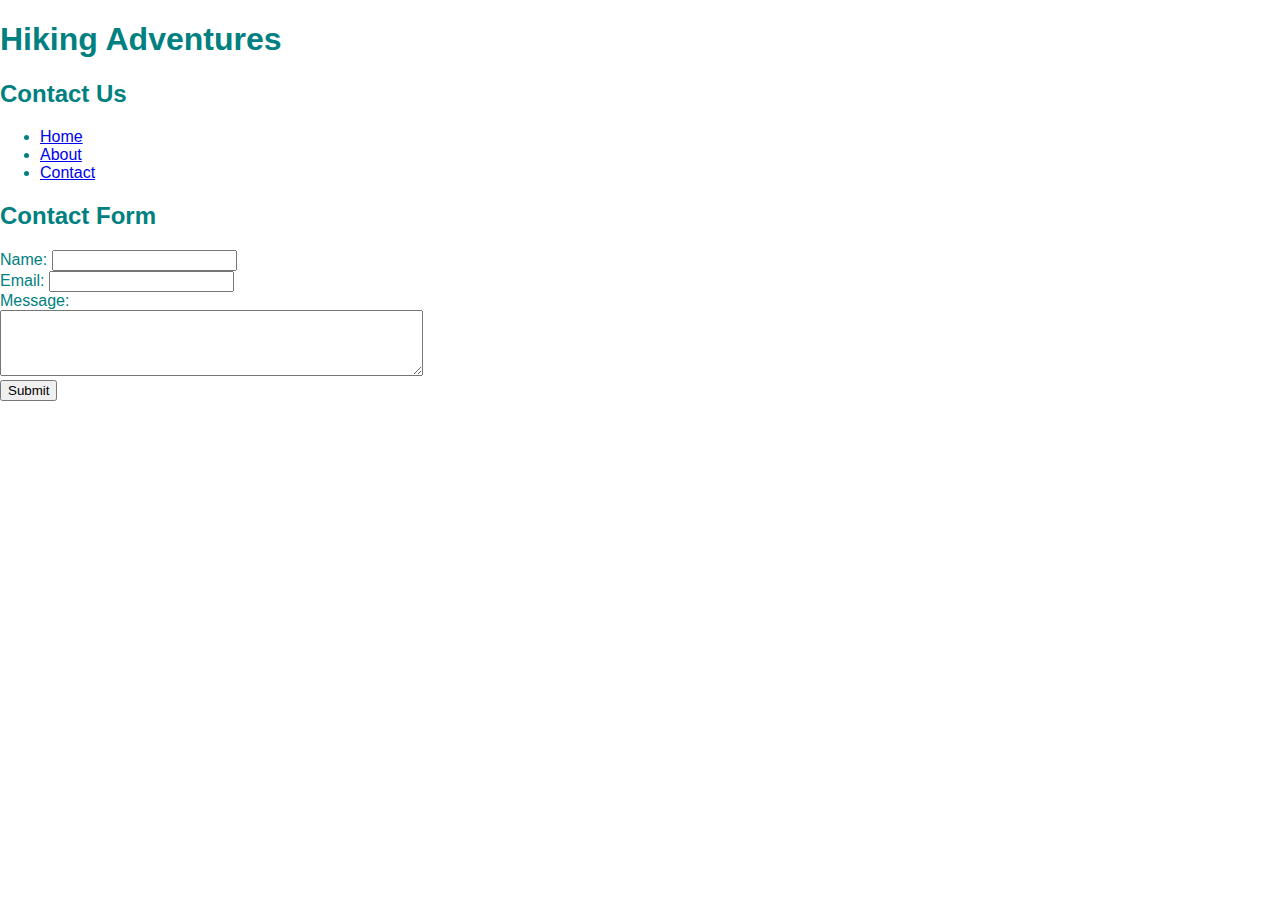
<file: contact.html>
<!DOCTYPE html>
<html>
<head>
    <title>Hiking Adventures - Contact</title>
    <!-- Linking the CSS file -->
  <link rel="stylesheet" href="hiking.css">
</head>
<body>
    <h1>Hiking Adventures</h1>

    <h2>Contact Us</h2>

    <ul>
        <li><a href="index.html">Home</a></li>
        <li><a href="about.html">About</a></li>
        <li><a href="contact.html">Contact</a></li>
    </ul>

    <h2>Contact Form</h2>
    <form>
        <label for="name">Name:</label>
        <input type="text" id="name" name="name"><br>

        <label for="email">Email:</label>
        <input type="email" id="email" name="email"><br>

        <label for="message">Message:</label><br>
        <textarea id="message" name="message" rows="4" cols="50"></textarea><br>

        <input type="submit" value="Submit">
    </form>
</body>
</html>
</file>
<file: hiking.css>
/* Global Styles */
body {
    font-family: Tahoma, sans-serif;
    color: #008080;
    margin: 0;
    padding: 0;
  }
  
  /* Header Styles */
  header {
    background-color: #333;
    color: #fff;
    padding: 1rem;
  }
  
  /* ID selector */
  #logo {
    font-size: 2rem;
    color: #008080;
    margin: 0;
  }
  
  nav ul {
    list-style: none;
    margin: 0;
    padding: 0;
  }
  
  nav li {
    display: inline;
    margin-right: 1rem;
  }
  
  /* Class selector */
  .nav-link {
    color: #fff;
    text-decoration: none;
  }
  
  /* Main Styles */
  main {
    padding: 2rem;
  }
  
  /* Highlight Section */
  .highlight {
    background-color: #f0f0f0;
    text-align: center;
    padding: 3rem;
  }
  
  .highlight h2 {
    font-size: 2.5rem;
  }
  
  /* Class selector */
  .cta-button {
    background-color: #008080;
    color: #fff;
    padding: 1rem 2rem;
    text-decoration: none;
    display: inline-block;
    margin-top: 1rem;
  }
  
  /* Features Section */
  .features {
    display: flex;
    justify-content: space-between;
    margin-top: 2rem;
  }
  
  .feature-item {
    flex: 1;
    text-align: center;
  }
  
  .feature-item img {
    width: 100%;
    max-height: 200px;
  }
  
  /* Footer Styles */
  footer {
    background-color: #333;
    color: #fff;
    text-align: center;
    padding: 1rem;
  }
</file>
